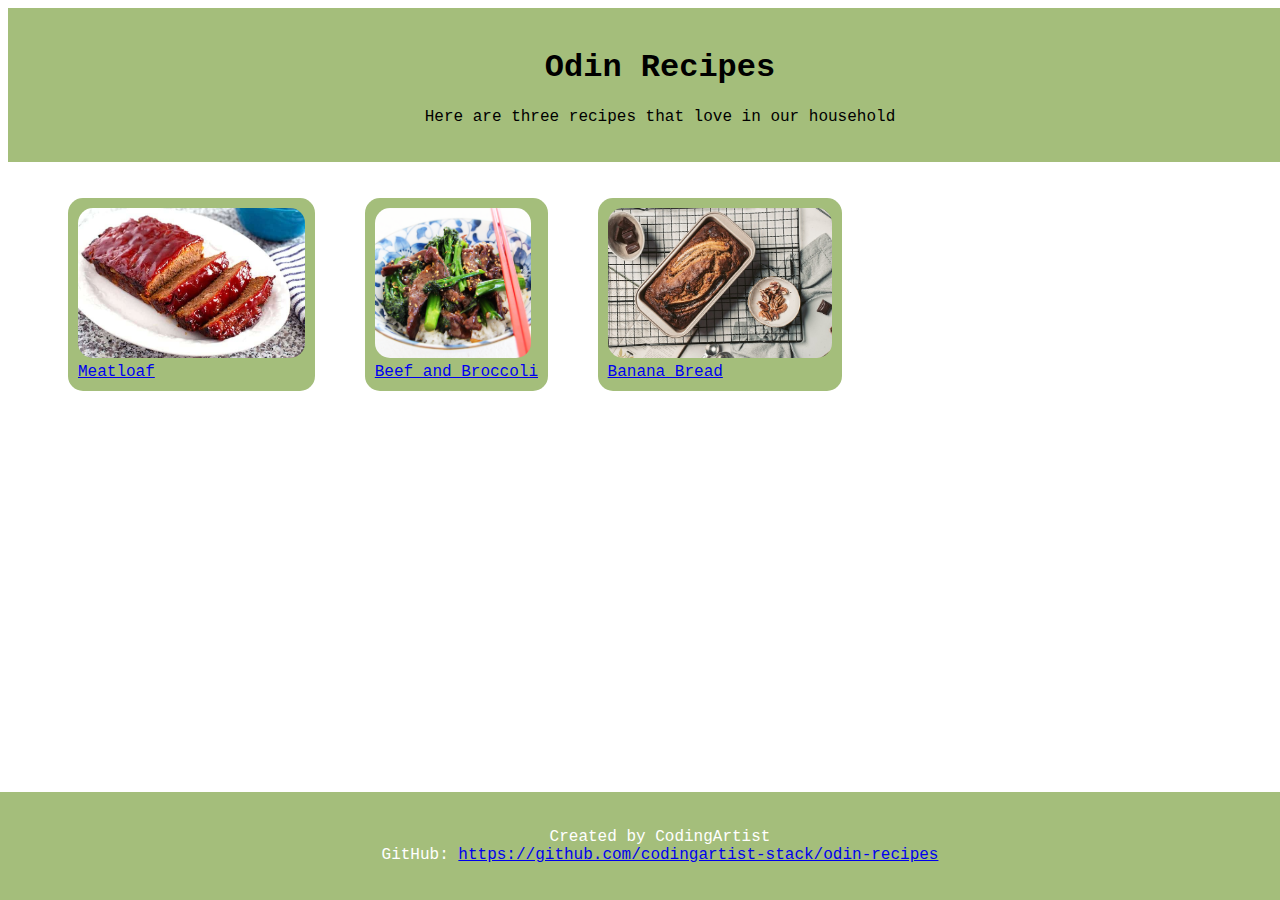
<file: index.html>
<!DOCTYPE html>
<html lang="en">
<head>
    <meta charset="UTF-8">
    <meta http-equiv="X-UA-Compatible" content="IE=edge">
    <meta name="viewport" content="width=device-width, initial-scale=1.0">
    <link rel="stylesheet" href="styles.css">
    <title>Odin Recipes</title>
</head>
<body>

<header>
    <h1>Odin Recipes</h1>
    <p>Here are three recipes that love in our household</p>
</header>

<nav>
    <ul class="recipes-list">
        <li> <a href="recipes/meatloaf.html">
                <img src="foodimages/The-Best-Classic-Meatloaf-9.jpeg" alt="meatloaf on a plate" height="150 px"> 
             </a>
            <br>
            <a href="recipes/meatloaf.html">Meatloaf</a>
        </li>
        <li> <a href="recipes/beefandbroccoli.html"> 
                <img src="foodimages/beef-and-broc.png" alt="beef and broccoli" height="150px"> 
             </a>
            <br>
            <a href="recipes/beefandbroccoli.html">Beef and Broccoli</a> 
        </li>
        <li> <a href="recipes/bananabread.html"> 
                <img src="foodimages/baked-goods-.jpg" alt="banana bread" height="150px">
            </a>
            <br>
            <a href="recipes/bananabread.html">Banana Bread</a> 
        </li>
    </ul>
</nav>

<footer id="homepagefooter">
    <p>
        Created by CodingArtist <br>
        GitHub: <a href="https://github.com/codingartist-stack/odin-recipes">https://github.com/codingartist-stack/odin-recipes</a>
    </p>
</footer>
</body>
</html>
</file>
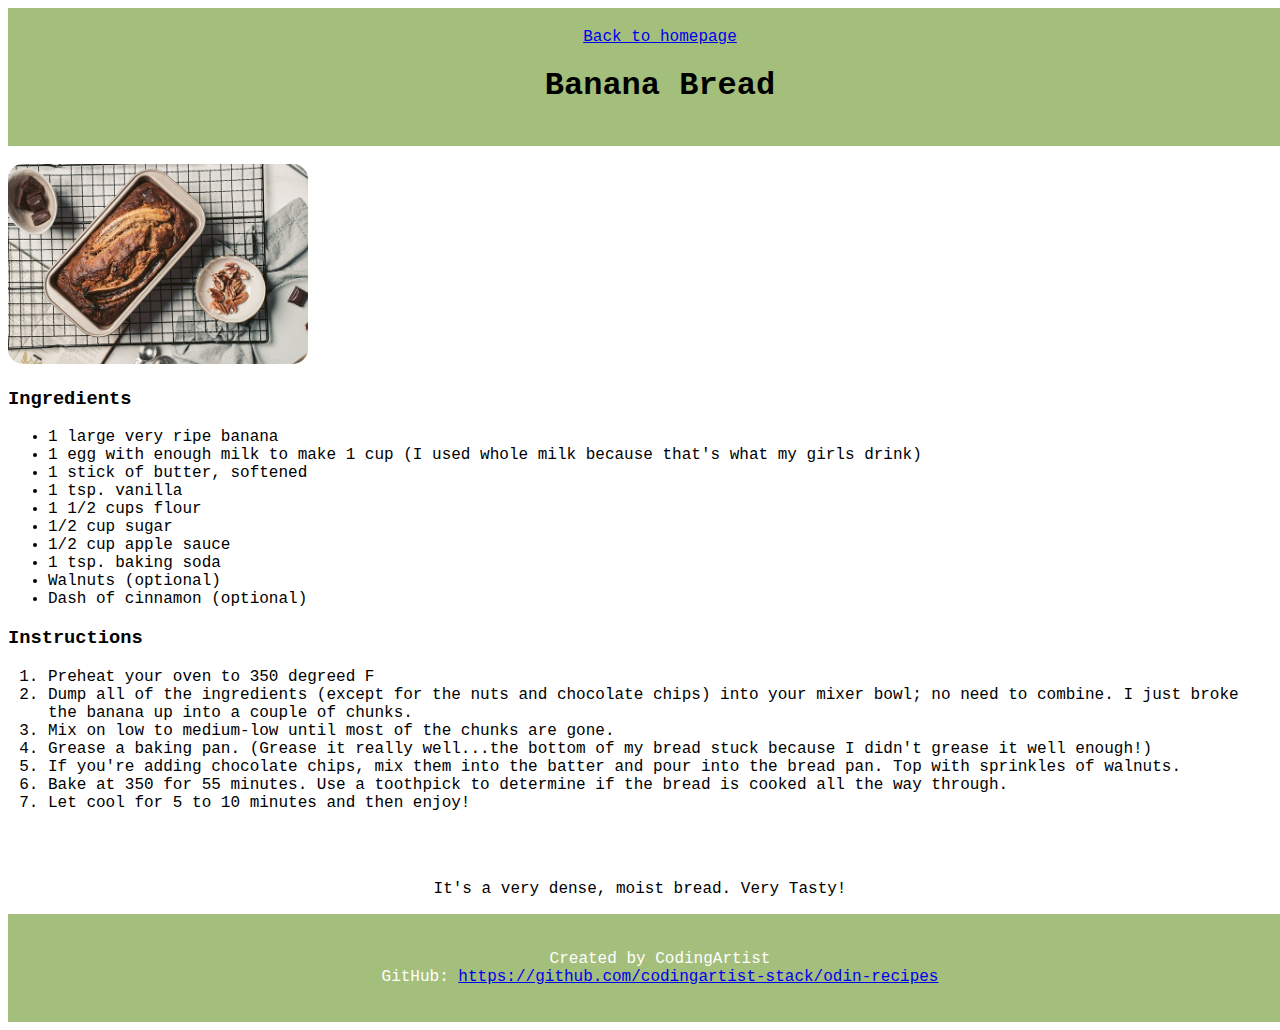
<file: recipes/bananabread.html>
<!DOCTYPE html>
<html lang="en">
<head>
    <meta charset="UTF-8">
    <meta http-equiv="X-UA-Compatible" content="IE=edge">
    <meta name="viewport" content="width=device-width, initial-scale=1.0">
    <link rel="stylesheet" href="../styles.css">
    <title>Banana Bread</title>
</head>
<body>

<header>
    <a href="../index.html">Back to homepage</a>
    <h1>Banana Bread</h1>
</header>

<br>
    <img src="../foodimages/baked-goods-.jpg" alt="banana bread in loaf pan" height="200px">
<br>

<h3>Ingredients</h3>
    <ul>
        <li>1 large very ripe banana</li>
        <li>1 egg with enough milk to make 1 cup (I used whole milk because that's what my girls drink)</li>
        <li>1 stick of butter, softened</li>
        <li>1 tsp. vanilla</li>
        <li>1 1/2 cups flour</li>
        <li>1/2 cup sugar</li>
        <li>1/2 cup apple sauce</li>
        <li>1 tsp. baking soda</li>
        <li>Walnuts (optional)</li>
        <li>Dash of cinnamon (optional)</li>
    </ul>

<h3>Instructions</h3>
    <ol>
        <li>Preheat your oven to 350 degreed F</li>
        <li>Dump all of the ingredients (except for the nuts and chocolate chips) into your mixer bowl; no need to combine. I just broke the banana up into a couple of chunks.</li>
        <li>Mix on low to medium-low until most of the chunks are gone.</li>
        <li>Grease a baking pan. (Grease it really well...the bottom of my bread stuck because I didn't grease it well enough!)</li>
        <li>If you're adding chocolate chips, mix them into the batter and pour into the bread pan. Top with sprinkles of walnuts.</li>
        <li>Bake at 350 for 55 minutes. Use a toothpick to determine if the bread is cooked all the way through.</li>
        <li>Let cool for 5 to 10 minutes and then enjoy!</li>
    </ol>
<br>
<br>
    <p>It's a very dense, moist bread. Very Tasty!</p>

    <footer>
        <p>
            Created by CodingArtist <br>
            GitHub: <a href="https://github.com/codingartist-stack/odin-recipes">https://github.com/codingartist-stack/odin-recipes</a>
        </p>
    </footer>

</body>
</html>
</file>
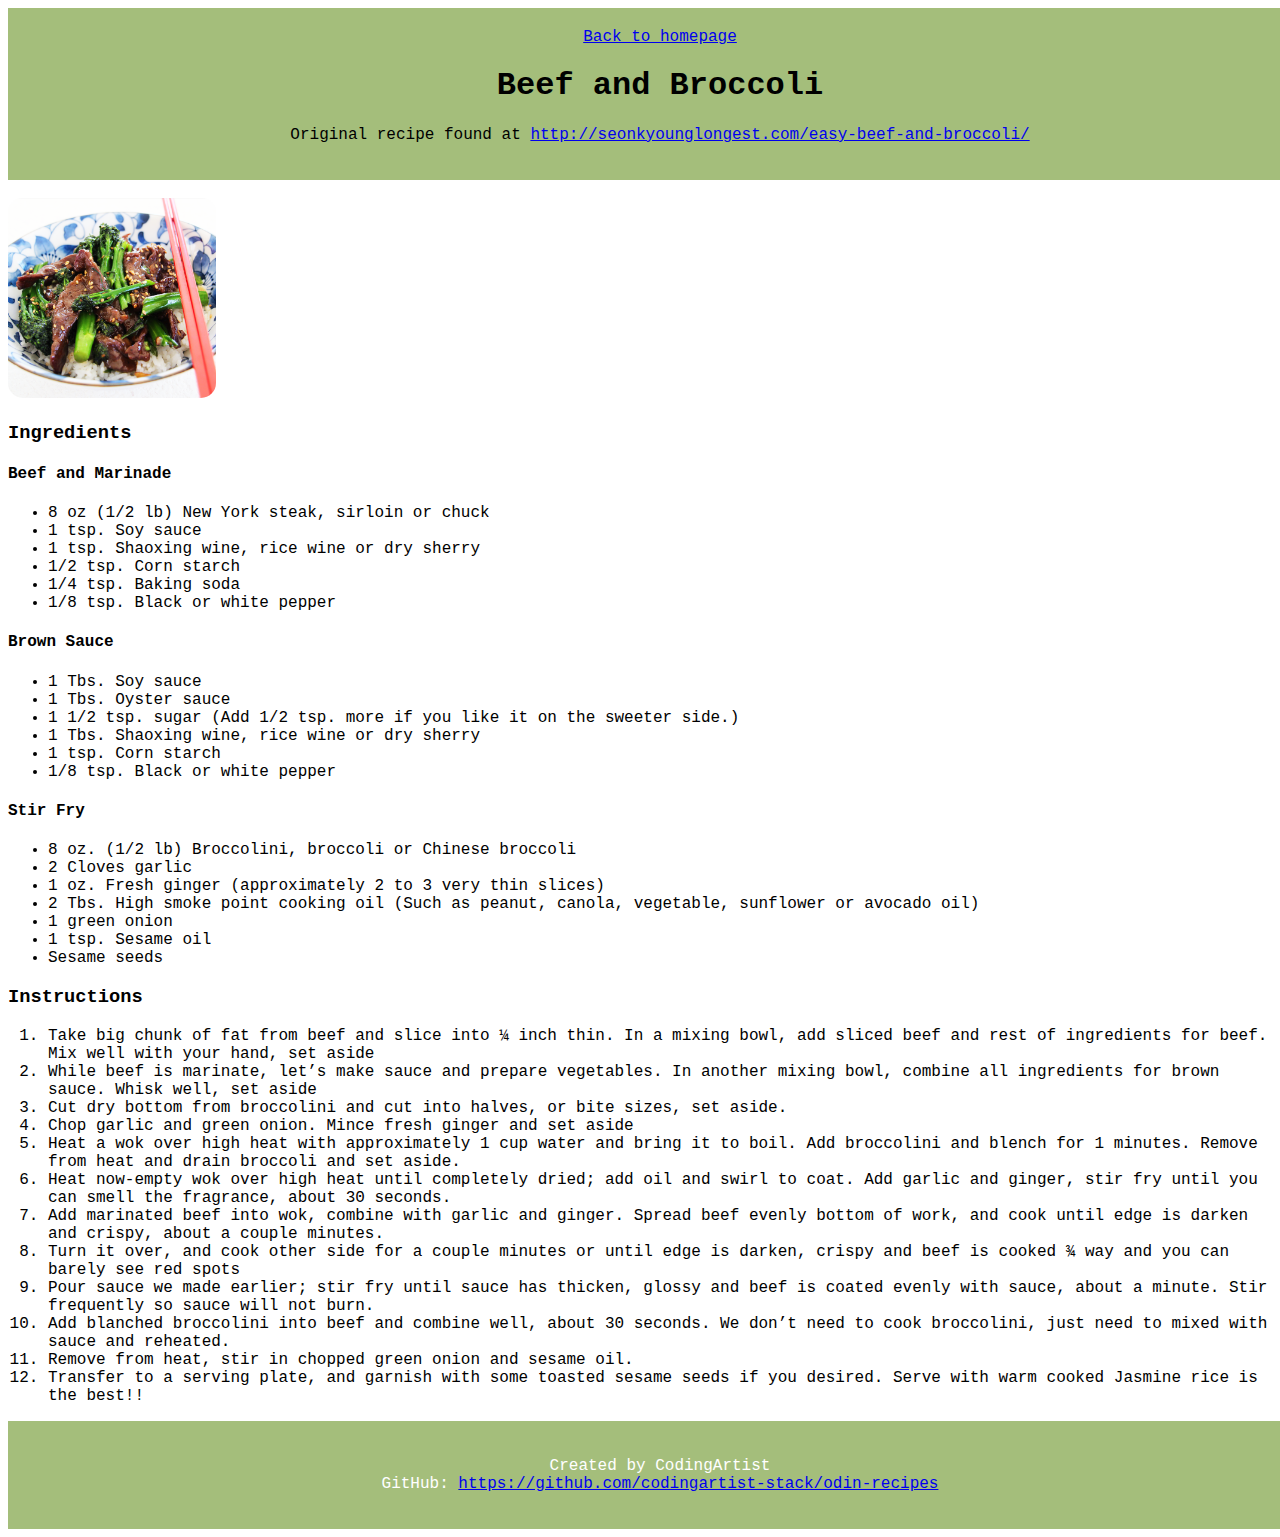
<file: recipes/beefandbroccoli.html>
<!DOCTYPE html>
<html lang="en">
<head>
    <meta charset="UTF-8">
    <meta http-equiv="X-UA-Compatible" content="IE=edge">
    <meta name="viewport" content="width=device-width, initial-scale=1.0">
    <link rel="stylesheet" href="../styles.css">
    <title>Beef and Broccoli</title>
</head>
<body>

<header>
    <a href="../index.html">Back to homepage</a>
    <h1>Beef and Broccoli</h1>
    <p>Original recipe found at <a href="http://seonkyounglongest.com/easy-beef-and-broccoli/">http://seonkyounglongest.com/easy-beef-and-broccoli/</a></p>
</header> 

<br>

<img src="../foodimages/beef-and-broc.png" alt="Beef and Broccoli in a shallow bowl with rice" height="200px">   

<br>
<h3>Ingredients</h3>
<h4>Beef and Marinade</h4>
    <ul>
        <li>8 oz (1/2 lb) New York steak, sirloin or chuck</li>
        <li>1 tsp. Soy sauce</li>
        <li>1 tsp. Shaoxing wine, rice wine or dry sherry</li>
        <li>1/2 tsp. Corn starch</li>
        <li>1/4 tsp. Baking soda</li>
        <li>1/8 tsp. Black or white pepper</li>
    </ul>
<h4>Brown Sauce</h4>
    <ul>
        <li>1 Tbs. Soy sauce</li>
        <li>1 Tbs. Oyster sauce</li>
        <li>1 1/2 tsp. sugar (Add 1/2 tsp. more if you like it on the sweeter side.)</li>
        <li>1 Tbs. Shaoxing wine, rice wine or dry sherry</li>
        <li>1 tsp. Corn starch</li>
        <li>1/8 tsp. Black or white pepper</li>
    </ul>
<h4>Stir Fry</h4>
    <ul>
        <li>8 oz. (1/2 lb) Broccolini, broccoli or Chinese broccoli</li>
        <li>2 Cloves garlic</li>
        <li>1 oz. Fresh ginger (approximately 2 to 3 very thin slices)</li>
        <li>2 Tbs. High smoke point cooking oil (Such as peanut, canola, vegetable, sunflower or avocado oil)</li>
        <li>1 green onion</li>
        <li>1 tsp. Sesame oil</li>
        <li>Sesame seeds</li>
    </ul>

<h3>Instructions</h3>
    <ol>
        <li>Take big chunk of fat from beef and slice into ¼ inch thin. In a mixing bowl, add sliced beef and rest of ingredients for beef. Mix well with your hand, set aside</li>
        <li>While beef is marinate, let’s make sauce and prepare vegetables. In another mixing bowl, combine all ingredients for brown sauce. Whisk well, set aside</li>
        <li>Cut dry bottom from broccolini and cut into halves, or bite sizes, set aside.</li>
        <li>Chop garlic and green onion. Mince fresh ginger and set aside</li>
        <li>Heat a wok over high heat with approximately 1 cup water and bring it to boil. Add broccolini and blench for 1 minutes. Remove from heat and drain broccoli and set aside.</li>
        <li>Heat now-empty wok over high heat until completely dried; add oil and swirl to coat. Add garlic and ginger, stir fry until you can smell the fragrance, about 30 seconds.</li>
        <li>Add marinated beef into wok, combine with garlic and ginger. Spread beef evenly bottom of work, and cook until edge is darken and crispy, about a couple minutes.</li>
        <li>Turn it over, and cook other side for a couple minutes or until edge is darken, crispy and beef is cooked ¾ way and you can barely see red spots</li>
        <li>Pour sauce we made earlier; stir fry until sauce has thicken, glossy and beef is coated evenly with sauce, about a minute. Stir frequently so sauce will not burn.</li>
        <li>Add blanched broccolini into beef and combine well, about 30 seconds. We don’t need to cook broccolini, just need to mixed with sauce and reheated.</li>
        <li>Remove from heat, stir in chopped green onion and sesame oil.</li>
        <li>Transfer to a serving plate, and garnish with some toasted sesame seeds if you desired. Serve with warm cooked Jasmine rice is the best!!</li>
    </ol>

    <footer>
        <p>
            Created by CodingArtist <br>
            GitHub: <a href="https://github.com/codingartist-stack/odin-recipes">https://github.com/codingartist-stack/odin-recipes</a>
        </p>
    </footer>

</body>
</html>
</file>
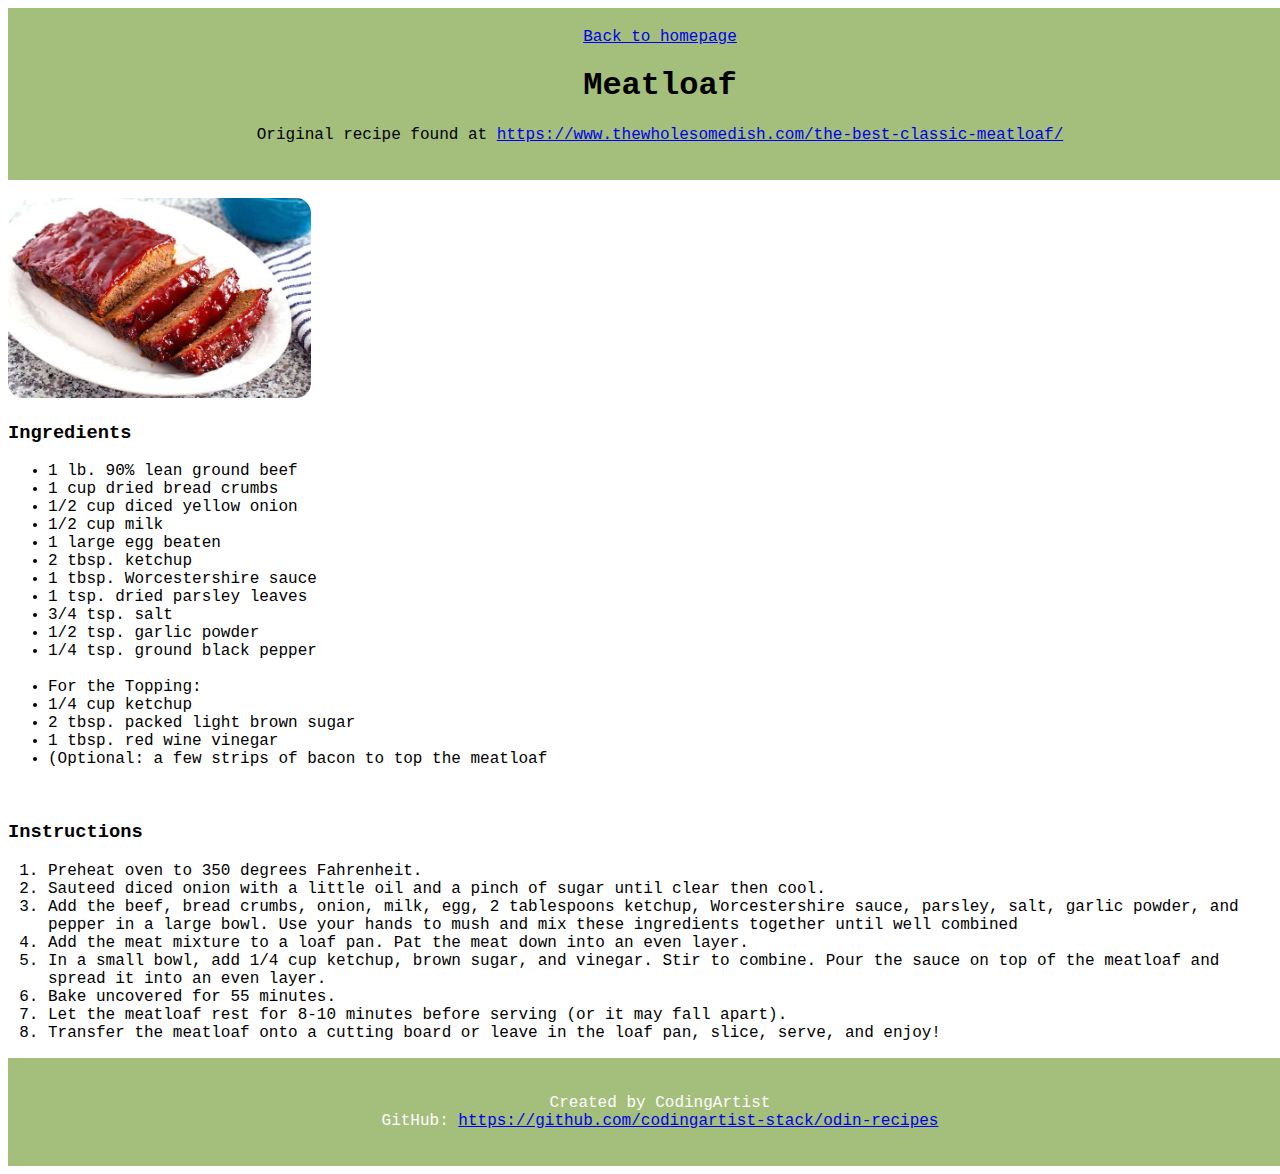
<file: recipes/meatloaf.html>
<!DOCTYPE html>
<html lang="en">
<head>
    <meta charset="UTF-8">
    <meta http-equiv="X-UA-Compatible" content="IE=edge">
    <meta name="viewport" content="width=device-width, initial-scale=1.0">
    <link rel="stylesheet" href="../styles.css">
    <title>Meatloaf</title>
</head>
<body>
    
<header>
    <a href="../index.html">Back to homepage</a>
    <h1>Meatloaf</h1>
    <p>Original recipe found at <a href="https://www.thewholesomedish.com/the-best-classic-meatloaf/">https://www.thewholesomedish.com/the-best-classic-meatloaf/</a></p>
</header>
<br>
<img src="../foodimages/The-Best-Classic-Meatloaf-9.jpeg" alt="image of Meatloaf" height="200px">

<h3>Ingredients</h3>
    <ul>
        <li>1 lb. 90% lean ground beef</li>
        <li>1 cup dried bread crumbs</li>
        <li>1/2 cup diced yellow onion</li>
        <li>1/2 cup milk</li>
        <li>1 large egg beaten</li>
        <li>2 tbsp. ketchup</li>
        <li>1 tbsp. Worcestershire sauce</li>
        <li>1 tsp. dried parsley leaves</li>
        <li>3/4 tsp. salt</li>
        <li>1/2 tsp. garlic powder</li>
        <li>1/4 tsp. ground black pepper</li>
            <br>
        <li>For the Topping:</li>
        <li>1/4 cup ketchup</li>
        <li>2 tbsp. packed light brown sugar</li>
        <li>1 tbsp. red wine vinegar</li>
        <li>(Optional: a few strips of bacon to top the meatloaf</li>
    </ul>
<br>
<h3>Instructions</h3>
    <ol>
        <li>Preheat oven to 350 degrees Fahrenheit.</li>
        <li>Sauteed diced onion with a little oil and a pinch of sugar until clear then cool.</li>
        <li>Add the beef, bread crumbs, onion, milk, egg, 2 tablespoons ketchup, Worcestershire sauce, parsley, salt, garlic powder, and pepper in a large bowl. Use your hands to mush and mix these ingredients together until well combined</li>
        <li>Add the meat mixture to a loaf pan. Pat the meat down into an even layer.</li>
        <li>In a small bowl, add 1/4 cup ketchup, brown sugar, and vinegar. Stir to combine. Pour the sauce on top of the meatloaf and spread it into an even layer.</li>
        <li>Bake uncovered for 55 minutes.</li>
        <li>Let the meatloaf rest for 8-10 minutes before serving (or it may fall apart).</li>
        <li>Transfer the meatloaf onto a cutting board or leave in the loaf pan, slice, serve, and enjoy!</li>
    </ol>

    <footer>
        <p>
            Created by CodingArtist <br>
            GitHub: <a href="https://github.com/codingartist-stack/odin-recipes">https://github.com/codingartist-stack/odin-recipes</a>
        </p>
    </footer>

</body>
</html>
</file>
<file: styles.css>
body {
background-color: white;
font: Monaco;
font-family: 'Courier New', Courier, monospace;
}

header {
    background-color: #A4BE7B;
    position: relative;
    margin: auto;
    top: 0;
    width: 100%;
    padding: 20px;
    text-align: center;
}

.recipes-list {
    list-style-type: none;
    overflow: hidden;
    
    
}

.recipes-list li {
    padding: 10px;
    display: inline-block;
    justify-content: center;
    background-color: #A4BE7B;
    border-radius: 15px;
    margin: 20px;
}

.home-menu {
    padding: 20px;
}

h1 {
    text-align: center;
}

p{
    text-align: center;
}

img {
    border-radius: 15px;

}

a:hover {
    background-color: #4a5b30;
}

footer {
    background-color: #A4BE7B;
    color: white;
    position: relative;
    margin: auto;
    bottom: 0;
    left: 0;
    width: 100%;
    padding: 20px;
    text-align: center;
    
}

 #homepagefooter {
    position: fixed;
}
</file>
